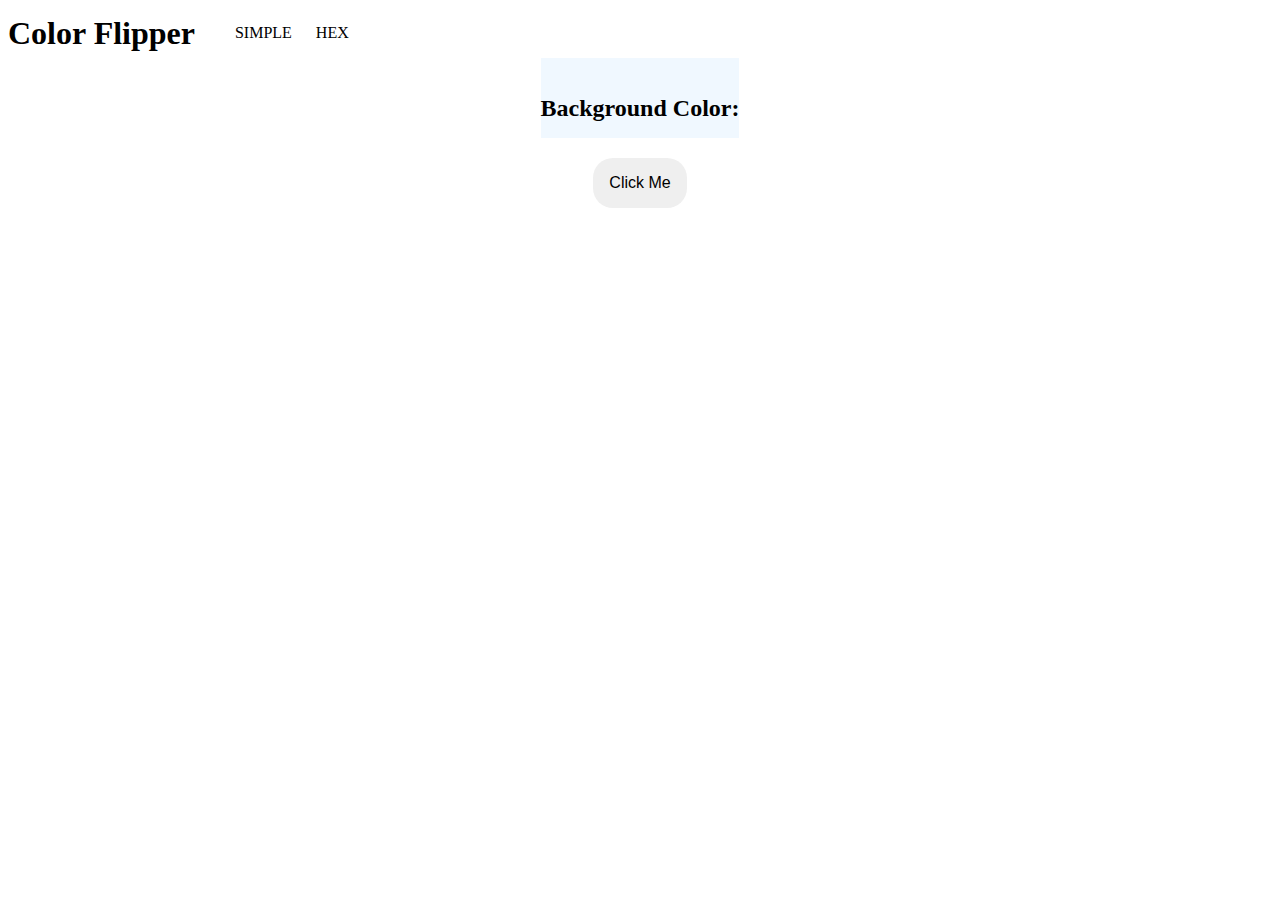
<file: index.html>
<!DOCTYPE html>
<html lang="en">
<head>
    <title> Color Switcher, Project 1</title>
    <meta charset="UTF-8">
    <link rel="stylesheet" href="color.css">
</head>
<body>
<nav>
<div class="nav-center">
    <h1> Color Flipper</h1>
    <ul class="nav-links">
        <li>
        <a href="index.html"> SIMPLE </a>
        </li>
        <li>
        <a href="hex.html"> HEX </a>
        </li>
    </ul>
</div>
</nav>

<main>
<div class="container">
    <h2> Background Color: <span class="color">  </span></h2>
</div>
<button class="btn btn-hero" id="btn"> Click Me</button>

</main>

<script src="color.js"></script>
</body>
</html>
</file>
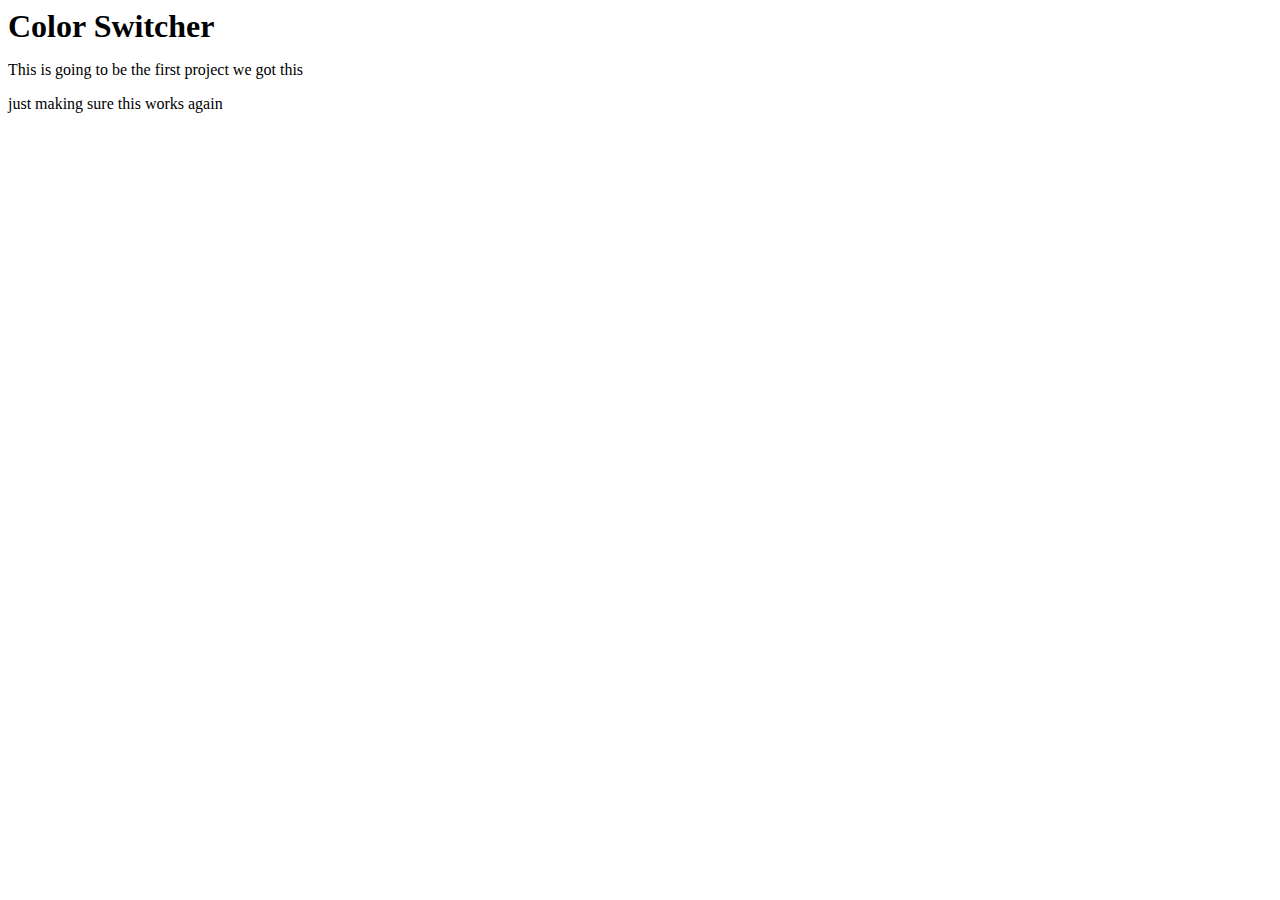
<file: colorindex.html>
<!DOCTYPE html>
<html lang="en">
<head>
    <title> Color Switcher, Project 1</title>
    <meta charset="UTF-8">
    <link rel="stylesheet" href="color.css">
</head>
<body>
<h1> Color Switcher</h1>
<p> This is going to be the first project we got this </p>
<p> just making sure this works again </p>

<script src="color.js"></script>
</body>
</html>
</file>
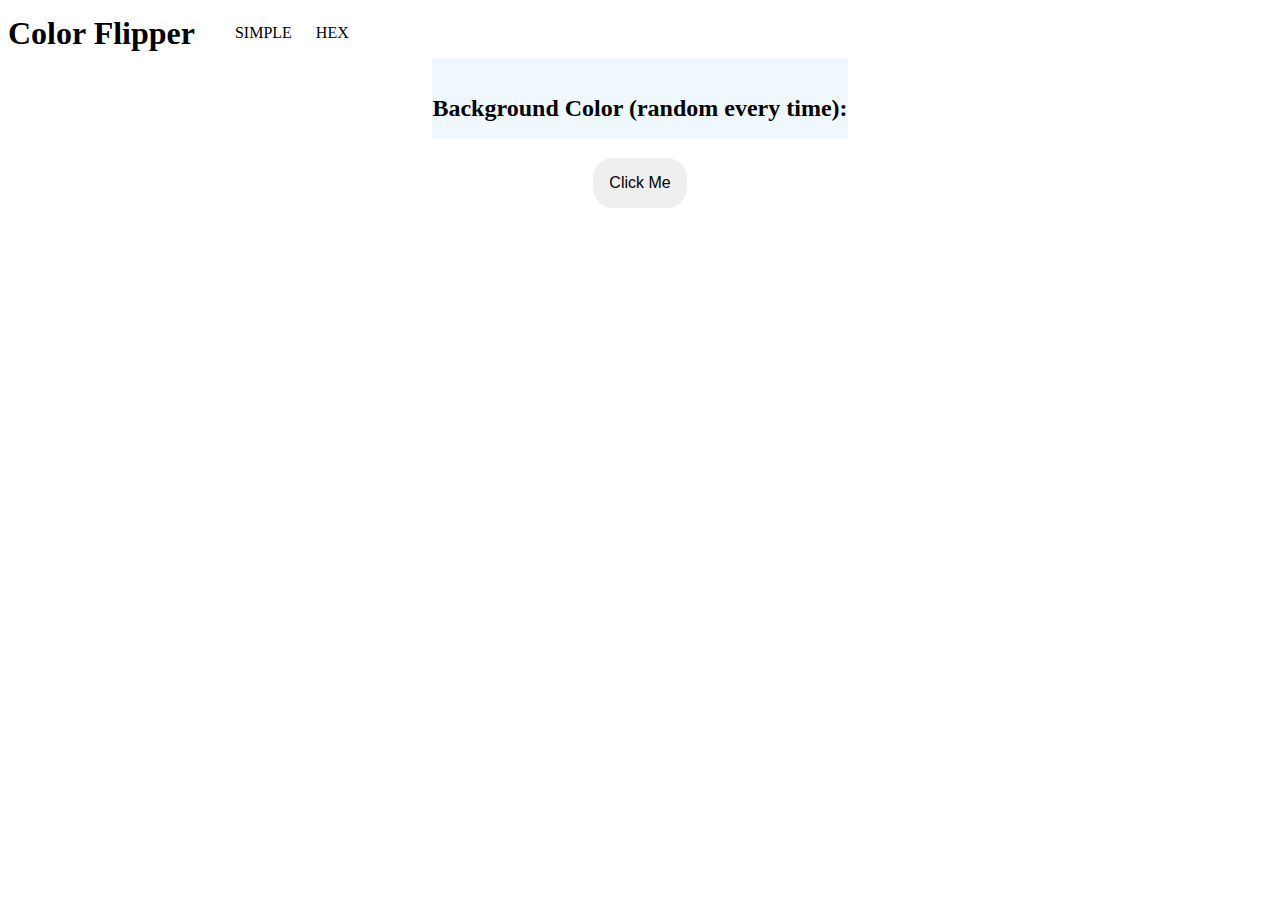
<file: hex.html>
<!DOCTYPE html>
<html lang="en">
<head>
    <title> Color Switcher, Project 1</title>
    <meta charset="UTF-8">
    <link rel="stylesheet" href="color.css">
</head>
<body>
<nav>
<div class="nav-center">
    <h1> Color Flipper</h1>
    <ul class="nav-links">
        <li>
        <a href="index.html"> SIMPLE </a>
        </li>
        <li>
        <a href="hex.html"> HEX </a>
        </li>
    </ul>
</div>
</nav>

<main>
<div class="container">
    <h2> Background Color (random every time): <span class="color">  </span></h2>
</div>
<button class="btn btn-hero" id="btn"> Click Me</button>

</main>

<script src="hex.js"></script>
</body>
</html>
</file>
<file: color.css>
li {
    display: inline-block;
    padding-right: 20px;
}
.nav-center{
    display: inline-flex;
    list-style-type: none;
    }

.container {
    background-color: aliceblue;
    text-align: center;
    line-height: 60px;
    width: fit-content; /* Set the width to fit the content */
    margin: 0 auto; /* Center the container horizontally */
}
.btn{
    border: none;
    padding: 16px 16px;
    font-size: 16px;
    cursor: pointer;
    display: flex;
    border-radius: 20px;
}
.btn:hover {
    background-color: black;
    color: white;
}

a{
    text-decoration: none;
    color:black
}

a:hover{
    color:seagreen;
}

h1{
text-align:center;
margin:auto;
color:black;
display: inline;
}

h2{
text-align:center;
color:black;
margin:auto;
font-family: "Times New Roman";
padding-top: 20px;
}



button {
    margin: auto;
    margin-top:20px;
}
</file>
